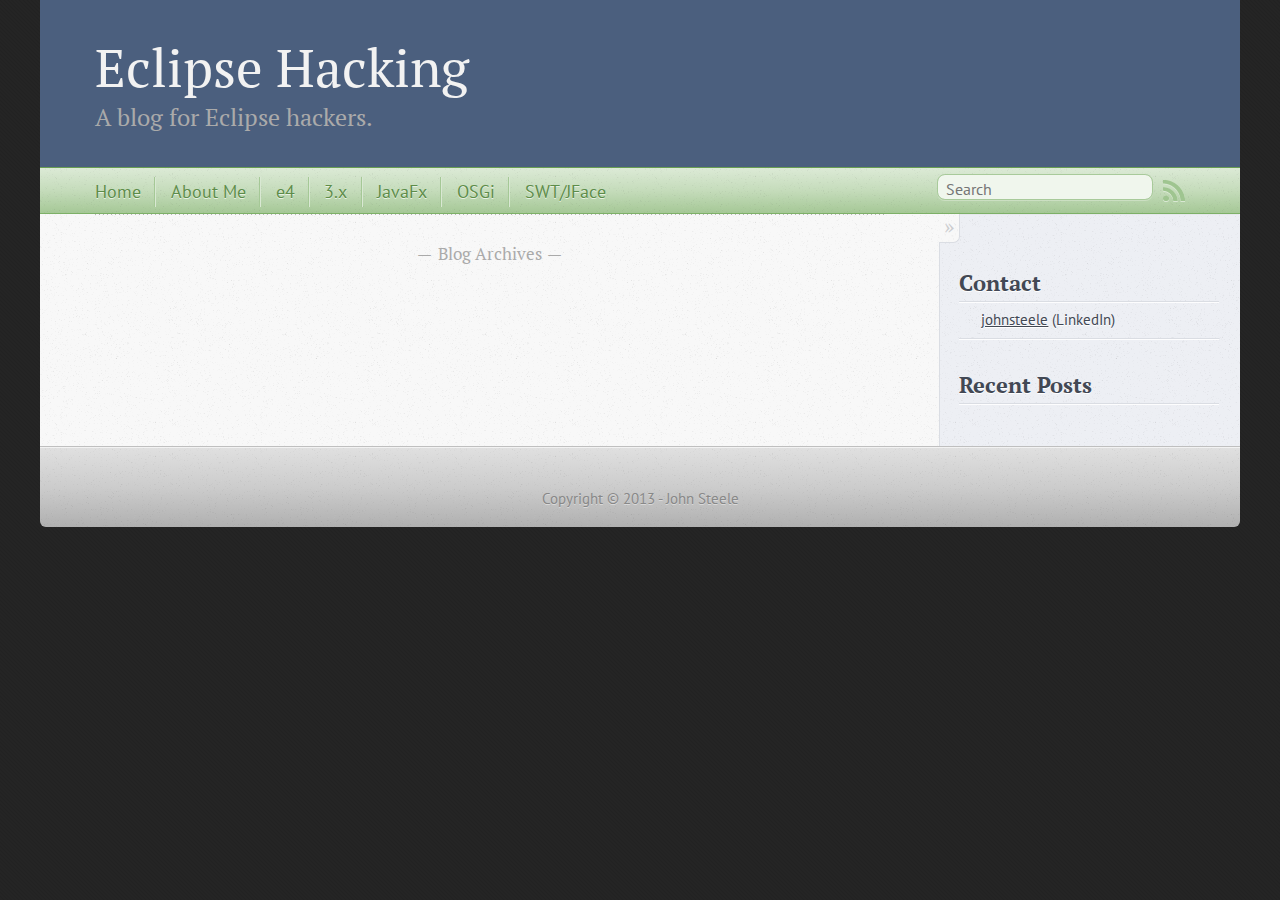
<file: index.html>
<!DOCTYPE html>
<!--[if IEMobile 7 ]><html class="no-js iem7"><![endif]-->
<!--[if lt IE 9]><html class="no-js lte-ie8"><![endif]-->
<!--[if (gt IE 8)|(gt IEMobile 7)|!(IEMobile)|!(IE)]><!--><html class="no-js" lang="en"><!--<![endif]-->
<head>
  <meta charset="utf-8">
  <title>Eclipse Hacking</title>
  <meta name="author" content="John Steele">

  
  <meta name="description" content=" Blog Archives Contact johnsteele (LinkedIn) Recent Posts ">
  

  <!-- http://t.co/dKP3o1e -->
  <meta name="HandheldFriendly" content="True">
  <meta name="MobileOptimized" content="320">
  <meta name="viewport" content="width=device-width, initial-scale=1">

  
  <link rel="canonical" href="http://johnsteele.github.com/">
  <link href="/debug.gif" rel="icon">
  <link href="/stylesheets/screen.css" media="screen, projection" rel="stylesheet" type="text/css">
  <script src="/javascripts/modernizr-2.0.js"></script>
  <script src="/javascripts/ender.js"></script>
  <script src="/javascripts/octopress.js" type="text/javascript"></script>
  <link href="/atom.xml" rel="alternate" title="Eclipse Hacking" type="application/atom+xml">
  <!--Fonts from Google"s Web font directory at http://google.com/webfonts -->
<link href="http://fonts.googleapis.com/css?family=PT+Serif:regular,italic,bold,bolditalic" rel="stylesheet" type="text/css">
<link href="http://fonts.googleapis.com/css?family=PT+Sans:regular,italic,bold,bolditalic" rel="stylesheet" type="text/css">

  

</head>

<body   >
  <header role="banner"><hgroup>
  <h1><a href="/">Eclipse Hacking</a></h1>
  
    <h2>A blog for Eclipse hackers.</h2>
  
</hgroup>

</header>
  <nav role="navigation"><ul class="subscription" data-subscription="rss">
  <li><a href="/atom.xml" rel="subscribe-rss" title="subscribe via RSS">RSS</a></li>
  
</ul>
  
<form action="http://google.com/search" method="get">
  <fieldset role="search">
    <input type="hidden" name="q" value="site:johnsteele.github.com" />
    <input class="search" type="text" name="q" results="0" placeholder="Search"/>
  </fieldset>
</form>
  
<ul class="main-navigation">
  <li><a href="/">Home</a></li>
  <li><a href="/blog/about">About Me</a></li>
  <li><a href="/blog/e4">e4</a></li>
  <li><a href="/blog/3x">3.x</a></li>
  <li><a href="/blog/javaFx">JavaFx</a></li>
  <li><a href="/blog/osgi">OSGi</a></li>
  <li><a href="/blog/swtJFace">SWT/JFace</a></li>
</ul>


</nav>
  <div id="main">
    <div id="content">
      <div class="blog-index">
  
  
  <div class="pagination">
    
    <a href="/blog/archives">Blog Archives</a>
    
  </div>
</div>
<aside class="sidebar">
  
    <section>
  <h1>Contact</h1> 
  <li>
   <i class="icon-linkedin-sign"></i>
   <a href="http://linkedin.com/pub/john-steele/38/b21/5b4" target="_blank">johnsteele</a> (LinkedIn)
   </li>
</section>
<section>
  <h1>Recent Posts</h1>
  <ul id="recent_posts">
    
  </ul>
</section>






  
</aside>

    </div>
  </div>
  <footer role="contentinfo"><p>
  <div align="center">Copyright &copy; 2013 - John Steele</div>
</p>

</footer>
  







  <script type="text/javascript">
    (function(){
      var twitterWidgets = document.createElement('script');
      twitterWidgets.type = 'text/javascript';
      twitterWidgets.async = true;
      twitterWidgets.src = 'http://platform.twitter.com/widgets.js';
      document.getElementsByTagName('head')[0].appendChild(twitterWidgets);
    })();
  </script>





</body>
</html>
</file>
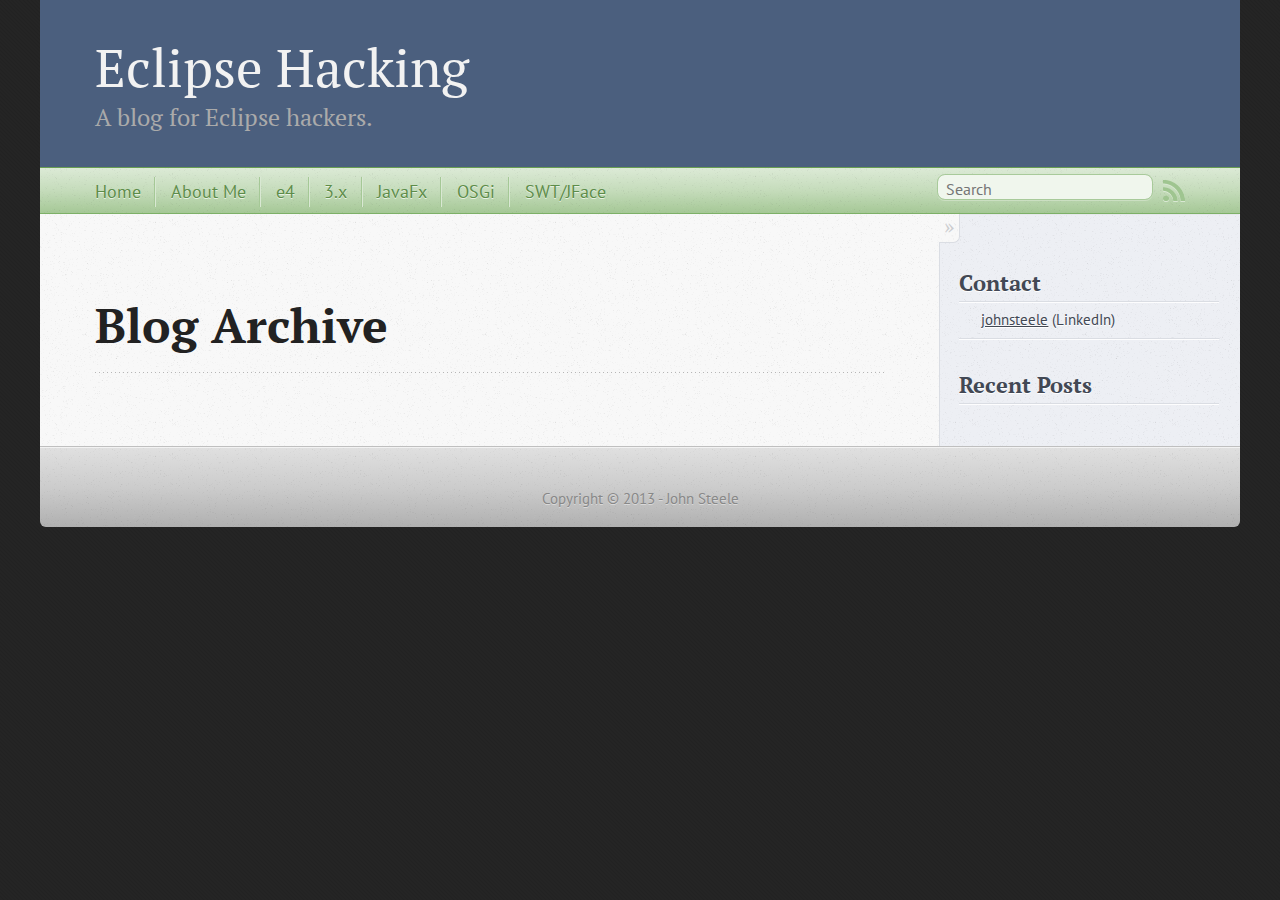
<file: blog/archives/index.html>
<!DOCTYPE html>
<!--[if IEMobile 7 ]><html class="no-js iem7"><![endif]-->
<!--[if lt IE 9]><html class="no-js lte-ie8"><![endif]-->
<!--[if (gt IE 8)|(gt IEMobile 7)|!(IEMobile)|!(IE)]><!--><html class="no-js" lang="en"><!--<![endif]-->
<head>
  <meta charset="utf-8">
  <title>Blog Archive - Eclipse Hacking</title>
  <meta name="author" content="John Steele">

  
  <meta name="description" content=" Blog Archive Contact johnsteele (LinkedIn) Recent Posts ">
  

  <!-- http://t.co/dKP3o1e -->
  <meta name="HandheldFriendly" content="True">
  <meta name="MobileOptimized" content="320">
  <meta name="viewport" content="width=device-width, initial-scale=1">

  
  <link rel="canonical" href="http://johnsteele.github.com/blog/archives/">
  <link href="/debug.gif" rel="icon">
  <link href="/stylesheets/screen.css" media="screen, projection" rel="stylesheet" type="text/css">
  <script src="/javascripts/modernizr-2.0.js"></script>
  <script src="/javascripts/ender.js"></script>
  <script src="/javascripts/octopress.js" type="text/javascript"></script>
  <link href="/atom.xml" rel="alternate" title="Eclipse Hacking" type="application/atom+xml">
  <!--Fonts from Google"s Web font directory at http://google.com/webfonts -->
<link href="http://fonts.googleapis.com/css?family=PT+Serif:regular,italic,bold,bolditalic" rel="stylesheet" type="text/css">
<link href="http://fonts.googleapis.com/css?family=PT+Sans:regular,italic,bold,bolditalic" rel="stylesheet" type="text/css">

  

</head>

<body   >
  <header role="banner"><hgroup>
  <h1><a href="/">Eclipse Hacking</a></h1>
  
    <h2>A blog for Eclipse hackers.</h2>
  
</hgroup>

</header>
  <nav role="navigation"><ul class="subscription" data-subscription="rss">
  <li><a href="/atom.xml" rel="subscribe-rss" title="subscribe via RSS">RSS</a></li>
  
</ul>
  
<form action="http://google.com/search" method="get">
  <fieldset role="search">
    <input type="hidden" name="q" value="site:johnsteele.github.com" />
    <input class="search" type="text" name="q" results="0" placeholder="Search"/>
  </fieldset>
</form>
  
<ul class="main-navigation">
  <li><a href="/">Home</a></li>
  <li><a href="/blog/about">About Me</a></li>
  <li><a href="/blog/e4">e4</a></li>
  <li><a href="/blog/3x">3.x</a></li>
  <li><a href="/blog/javaFx">JavaFx</a></li>
  <li><a href="/blog/osgi">OSGi</a></li>
  <li><a href="/blog/swtJFace">SWT/JFace</a></li>
</ul>


</nav>
  <div id="main">
    <div id="content">
      <div>
<article role="article">
  
  <header>
    <h1 class="entry-title">Blog Archive</h1>
    
  </header>
  
  <div id="blog-archives">

</div>

  
</article>

</div>

<aside class="sidebar">
  
    <section>
  <h1>Contact</h1> 
  <li>
   <i class="icon-linkedin-sign"></i>
   <a href="http://linkedin.com/pub/john-steele/38/b21/5b4" target="_blank">johnsteele</a> (LinkedIn)
   </li>
</section>
<section>
  <h1>Recent Posts</h1>
  <ul id="recent_posts">
    
  </ul>
</section>






  
</aside>


    </div>
  </div>
  <footer role="contentinfo"><p>
  <div align="center">Copyright &copy; 2013 - John Steele</div>
</p>

</footer>
  







  <script type="text/javascript">
    (function(){
      var twitterWidgets = document.createElement('script');
      twitterWidgets.type = 'text/javascript';
      twitterWidgets.async = true;
      twitterWidgets.src = 'http://platform.twitter.com/widgets.js';
      document.getElementsByTagName('head')[0].appendChild(twitterWidgets);
    })();
  </script>





</body>
</html>
</file>
<file: stylesheets/screen.css>
html,body,div,span,applet,object,iframe,h1,h2,h3,h4,h5,h6,p,blockquote,pre,a,abbr,acronym,address,big,cite,code,del,dfn,em,img,ins,kbd,q,s,samp,small,strike,strong,sub,sup,tt,var,b,u,i,center,dl,dt,dd,ol,ul,li,fieldset,form,label,legend,table,caption,tbody,tfoot,thead,tr,th,td,article,aside,canvas,details,embed,figure,figcaption,footer,header,hgroup,menu,nav,output,ruby,section,summary,time,mark,audio,video{margin:0;padding:0;border:0;font-size:100%;font:inherit;vertical-align:baseline}body{line-height:1}ol,ul{list-style:none}table{border-collapse:collapse;border-spacing:0}caption,th,td{text-align:left;font-weight:normal;vertical-align:middle}q,blockquote{quotes:none}q:before,q:after,blockquote:before,blockquote:after{content:"";content:none}a img{border:none}article,aside,details,figcaption,figure,footer,header,hgroup,menu,nav,section,summary{display:block}article,aside,details,figcaption,figure,footer,header,hgroup,menu,nav,section,summary{display:block}a{color:#1863a1}a:visited{color:#751590}a:focus{color:#0181eb}a:hover{color:#0181eb}a:active{color:#01579f}aside.sidebar a{color:#526f9a}aside.sidebar a:focus{color:#63a04a}aside.sidebar a:hover{color:#63a04a}aside.sidebar a:active{color:#01579f}a{-webkit-transition:color 0.3s;-moz-transition:color 0.3s;-ms-transition:color 0.3s;-o-transition:color 0.3s;transition:color 0.3s}html{background:#252525 url('/images/line-tile.png?1338733694') top left}body>div{background:#edeff4 url('/images/noise.png?1338733694') top left;border-bottom:1px solid #bfbfbf}body>div>div{background:#f8f8f8 url('/images/noise.png?1338733694') top left;border-right:1px solid #dadde3}.heading,body>header h1,h1,h2,h3,h4,h5,h6{font-family:"PT Serif","Georgia","Helvetica Neue",Arial,sans-serif}.sans,body>header h2,article header p.meta,article>footer,#content .blog-index footer,html .gist .gist-file .gist-meta,#blog-archives a.category,#blog-archives time,aside.sidebar section,body>footer{font-family:"PT Sans","Helvetica Neue",Arial,sans-serif}.serif,body,#content .blog-index a[rel=full-article]{font-family:"PT Serif",Georgia,Times,"Times New Roman",serif}.mono,pre,code,tt,p code,li code{font-family:Menlo,Monaco,"Andale Mono","lucida console","Courier New",monospace}body>header h1{font-size:2.2em;font-family:"PT Serif","Georgia","Helvetica Neue",Arial,sans-serif;font-weight:normal;line-height:1.2em;margin-bottom:0.6667em}body>header h2{font-family:"PT Serif","Georgia","Helvetica Neue",Arial,sans-serif}body{line-height:1.5em;color:#222}h1{font-size:2.2em;line-height:1.2em}@media only screen and (min-width: 992px){body{font-size:1.15em}h1{font-size:2.6em;line-height:1.2em}}h1,h2,h3,h4,h5,h6{text-rendering:optimizelegibility;margin-bottom:1em;font-weight:bold}h2,section h1{font-size:1.5em}h3,section h2,section section h1{font-size:1.3em}h4,section h3,section section h2,section section section h1{font-size:1em}h5,section h4,section section h3{font-size:.9em}h6,section h5,section section h4,section section section h3{font-size:.8em}p,blockquote,ul,ol{margin-bottom:1.5em}ul{list-style-type:disc}ul ul{list-style-type:circle;margin-bottom:0px}ul ul ul{list-style-type:square;margin-bottom:0px}ol{list-style-type:decimal}ol ol{list-style-type:lower-alpha;margin-bottom:0px}ol ol ol{list-style-type:lower-roman;margin-bottom:0px}ul,ul ul,ul ol,ol,ol ul,ol ol{margin-left:1.3em}strong{font-weight:bold}em{font-style:italic}sup,sub{font-size:0.8em;position:relative;display:inline-block}sup{top:-0.5em}sub{bottom:-0.5em}q{font-style:italic}q:before{content:"\201C"}q:after{content:"\201D"}em,dfn{font-style:italic}strong,dfn{font-weight:bold}del,s{text-decoration:line-through}abbr,acronym{border-bottom:1px dotted;cursor:help}sub,sup{line-height:0}hr{margin-bottom:0.2em}small{font-size:.8em}big{font-size:1.2em}blockquote{font-style:italic;position:relative;font-size:1.2em;line-height:1.5em;padding-left:1em;border-left:4px solid rgba(170,170,170,0.5)}blockquote cite{font-style:italic}blockquote cite a{color:#aaa !important;word-wrap:break-word}blockquote cite:before{content:'\2014';padding-right:.3em;padding-left:.3em;color:#aaa}@media only screen and (min-width: 992px){blockquote{padding-left:1.5em;border-left-width:4px}}.pullquote-right:before,.pullquote-left:before{padding:0;border:none;content:attr(data-pullquote);float:right;width:45%;margin:.5em 0 1em 1.5em;position:relative;top:7px;font-size:1.4em;line-height:1.45em}.pullquote-left:before{float:left;margin:.5em 1.5em 1em 0}.force-wrap,article a,aside.sidebar a{white-space:-moz-pre-wrap;white-space:-pre-wrap;white-space:-o-pre-wrap;white-space:pre-wrap;word-wrap:break-word}.group,body>header,body>nav,body>footer,body #content>article,body #content>div>article,body #content>div>section,body div.pagination,aside.sidebar,#main,#content,.sidebar{*zoom:1}.group:after,body>header:after,body>nav:after,body>footer:after,body #content>article:after,body #content>div>article:after,body #content>div>section:after,body div.pagination:after,aside.sidebar:after,#main:after,#content:after,.sidebar:after{content:"";display:table;clear:both}body{-webkit-text-size-adjust:none;max-width:1200px;position:relative;margin:0 auto}body>header,body>nav,body>footer,body #content>article,body #content>div>article,body #content>div>section{padding-left:18px;padding-right:18px}@media only screen and (min-width: 480px){body>header,body>nav,body>footer,body #content>article,body #content>div>article,body #content>div>section{padding-left:25px;padding-right:25px}}@media only screen and (min-width: 768px){body>header,body>nav,body>footer,body #content>article,body #content>div>article,body #content>div>section{padding-left:35px;padding-right:35px}}@media only screen and (min-width: 992px){body>header,body>nav,body>footer,body #content>article,body #content>div>article,body #content>div>section{padding-left:55px;padding-right:55px}}body div.pagination{margin-left:18px;margin-right:18px}@media only screen and (min-width: 480px){body div.pagination{margin-left:25px;margin-right:25px}}@media only screen and (min-width: 768px){body div.pagination{margin-left:35px;margin-right:35px}}@media only screen and (min-width: 992px){body div.pagination{margin-left:55px;margin-right:55px}}body>header{font-size:1em;padding-top:1.5em;padding-bottom:1.5em}#content{overflow:hidden}#content>div,#content>article{width:100%}aside.sidebar{float:none;padding:0 18px 1px;background-color:#f3f5f8;border-top:1px solid #dadde3}.flex-content,article img,article video,article .flash-video,aside.sidebar img{max-width:100%;height:auto}.basic-alignment.left,article img.left,article video.left,article .left.flash-video,aside.sidebar img.left{float:left;margin-right:1.5em}.basic-alignment.right,article img.right,article video.right,article .right.flash-video,aside.sidebar img.right{float:right;margin-left:1.5em}.basic-alignment.center,article img.center,article video.center,article .center.flash-video,aside.sidebar img.center{display:block;margin:0 auto 1.5em}.basic-alignment.left,article img.left,article video.left,article .left.flash-video,aside.sidebar img.left,.basic-alignment.right,article img.right,article video.right,article .right.flash-video,aside.sidebar img.right{margin-bottom:.8em}.toggle-sidebar,.no-sidebar .toggle-sidebar{display:none}@media only screen and (min-width: 750px){body.sidebar-footer aside.sidebar{float:none;width:auto;clear:left;margin:0;padding:0 35px 1px;background-color:#f3f5f8;border-top:1px solid #e6e8ec}body.sidebar-footer aside.sidebar section.odd,body.sidebar-footer aside.sidebar section.even{float:left;width:48%}body.sidebar-footer aside.sidebar section.odd{margin-left:0}body.sidebar-footer aside.sidebar section.even{margin-left:4%}body.sidebar-footer aside.sidebar.thirds section{width:30%;margin-left:5%}body.sidebar-footer aside.sidebar.thirds section.first{margin-left:0;clear:both}}body.sidebar-footer #content{margin-right:0px}body.sidebar-footer .toggle-sidebar{display:none}@media only screen and (min-width: 550px){body>header{font-size:1em}}@media only screen and (min-width: 750px){aside.sidebar{float:none;width:auto;clear:left;margin:0;padding:0 35px 1px;background-color:#f3f5f8;border-top:1px solid #e6e8ec}aside.sidebar section.odd,aside.sidebar section.even{float:left;width:48%}aside.sidebar section.odd{margin-left:0}aside.sidebar section.even{margin-left:4%}aside.sidebar.thirds section{width:30%;margin-left:5%}aside.sidebar.thirds section.first{margin-left:0;clear:both}}@media only screen and (min-width: 768px){body{-webkit-text-size-adjust:auto}body>header{font-size:1.2em}#main{padding:0;margin:0 auto}#content{overflow:visible;margin-right:240px;position:relative}.no-sidebar #content{margin-right:0;border-right:0}.collapse-sidebar #content{margin-right:20px}#content>div,#content>article{padding-top:17.5px;padding-bottom:17.5px;float:left}aside.sidebar{width:210px;padding:0 15px 15px;background:none;clear:none;float:left;margin:0 -100% 0 0}aside.sidebar section{width:auto;margin-left:0}aside.sidebar section.odd,aside.sidebar section.even{float:none;width:auto;margin-left:0}.collapse-sidebar aside.sidebar{float:none;width:auto;clear:left;margin:0;padding:0 35px 1px;background-color:#f3f5f8;border-top:1px solid #e6e8ec}.collapse-sidebar aside.sidebar section.odd,.collapse-sidebar aside.sidebar section.even{float:left;width:48%}.collapse-sidebar aside.sidebar section.odd{margin-left:0}.collapse-sidebar aside.sidebar section.even{margin-left:4%}.collapse-sidebar aside.sidebar.thirds section{width:30%;margin-left:5%}.collapse-sidebar aside.sidebar.thirds section.first{margin-left:0;clear:both}}@media only screen and (min-width: 992px){body>header{font-size:1.3em}#content{margin-right:300px}#content>div,#content>article{padding-top:27.5px;padding-bottom:27.5px}aside.sidebar{width:260px;padding:1.2em 20px 20px}.collapse-sidebar aside.sidebar{padding-left:55px;padding-right:55px}}@media only screen and (min-width: 768px){ul,ol{margin-left:0}}body>header{background:#4b5f7e}body>header h1{display:inline-block;margin:0}body>header h1 a,body>header h1 a:visited,body>header h1 a:hover{color:#f2f2f2;text-decoration:none}body>header h2{margin:.2em 0 0;font-size:1em;color:#aaa;font-weight:normal}body>nav{position:relative;background-color:#c5dcbb;background:url('/images/noise.png?1338733694'),-webkit-gradient(linear, 50% 0%, 50% 100%, color-stop(0%, #dcead6), color-stop(50%, #c5dcbb), color-stop(100%, #a5c896));background:url('/images/noise.png?1338733694'),-webkit-linear-gradient(#dcead6,#c5dcbb,#a5c896);background:url('/images/noise.png?1338733694'),-moz-linear-gradient(#dcead6,#c5dcbb,#a5c896);background:url('/images/noise.png?1338733694'),-o-linear-gradient(#dcead6,#c5dcbb,#a5c896);background:url('/images/noise.png?1338733694'),-ms-linear-gradient(#dcead6,#c5dcbb,#a5c896);background:url('/images/noise.png?1338733694'),linear-gradient(#dcead6,#c5dcbb,#a5c896);border-top:1px solid #689d52;border-bottom:1px solid #7db067;padding-top:.35em;padding-bottom:.35em}body>nav form{-webkit-background-clip:padding;-moz-background-clip:padding;background-clip:padding-box;margin:0;padding:0}body>nav form .search{padding:.3em .5em 0;font-size:.85em;font-family:"PT Sans","Helvetica Neue",Arial,sans-serif;line-height:1.1em;width:95%;-webkit-border-radius:0.5em;-moz-border-radius:0.5em;-ms-border-radius:0.5em;-o-border-radius:0.5em;border-radius:0.5em;-webkit-background-clip:padding;-moz-background-clip:padding;background-clip:padding-box;-webkit-box-shadow:#cbdfc2 0 1px;-moz-box-shadow:#cbdfc2 0 1px;box-shadow:#cbdfc2 0 1px;background-color:#f0f6ed;border:1px solid #a8ca9a;color:#888}body>nav form .search:focus{color:#444;border-color:#80b1df;-webkit-box-shadow:#80b1df 0 0 4px,#80b1df 0 0 3px inset;-moz-box-shadow:#80b1df 0 0 4px,#80b1df 0 0 3px inset;box-shadow:#80b1df 0 0 4px,#80b1df 0 0 3px inset;background-color:#fff;outline:none}body>nav fieldset[role=search]{float:right;width:48%}body>nav fieldset.mobile-nav{float:left;width:48%}body>nav fieldset.mobile-nav select{width:100%;font-size:.8em;border:1px solid #888}body>nav ul{display:none}@media only screen and (min-width: 550px){body>nav{font-size:.9em}body>nav ul{margin:0;padding:0;border:0;overflow:hidden;*zoom:1;float:left;display:block;padding-top:.15em}body>nav ul li{list-style-image:none;list-style-type:none;margin-left:0;white-space:nowrap;display:inline;float:left;padding-left:0;padding-right:0}body>nav ul li:first-child,body>nav ul li.first{padding-left:0}body>nav ul li:last-child{padding-right:0}body>nav ul li.last{padding-right:0}body>nav ul.subscription{margin-left:.8em;float:right}body>nav ul.subscription li:last-child a{padding-right:0}body>nav ul li{margin:0}body>nav a{color:#5d8c49;font-family:"PT Sans","Helvetica Neue",Arial,sans-serif;text-shadow:#e7f1e3 0 1px;float:left;text-decoration:none;font-size:1.1em;padding:.1em 0;line-height:1.5em}body>nav a:visited{color:#5d8c49}body>nav a:hover{color:#25381d}body>nav li+li{border-left:1px solid #a5c896;margin-left:.8em}body>nav li+li a{padding-left:.8em;border-left:1px solid #d9e8d3}body>nav form{float:right;text-align:left;padding-left:.8em;width:175px}body>nav form .search{width:93%;font-size:.95em;line-height:1.2em}body>nav ul[data-subscription$=email]+form{width:97px}body>nav ul[data-subscription$=email]+form .search{width:91%}body>nav fieldset.mobile-nav{display:none}body>nav fieldset[role=search]{width:99%}}@media only screen and (min-width: 992px){body>nav form{width:215px}body>nav ul[data-subscription$=email]+form{width:147px}}.no-placeholder body>nav .search{background:#f0f6ed url('/images/search.png?1338733694') 0.3em 0.25em no-repeat;text-indent:1.3em}@media only screen and (min-width: 550px){.maskImage body>nav ul[data-subscription$=email]+form{width:123px}}@media only screen and (min-width: 992px){.maskImage body>nav ul[data-subscription$=email]+form{width:173px}}.maskImage ul.subscription{position:relative;top:.2em}.maskImage ul.subscription li,.maskImage ul.subscription a{border:0;padding:0}.maskImage a[rel=subscribe-rss]{position:relative;top:0px;text-indent:-999999em;background-color:#d9e8d3;border:0;padding:0}.maskImage a[rel=subscribe-rss],.maskImage a[rel=subscribe-rss]:after{-webkit-mask-image:url('/images/rss.png?1338733694');-moz-mask-image:url('/images/rss.png?1338733694');-ms-mask-image:url('/images/rss.png?1338733694');-o-mask-image:url('/images/rss.png?1338733694');mask-image:url('/images/rss.png?1338733694');-webkit-mask-repeat:no-repeat;-moz-mask-repeat:no-repeat;-ms-mask-repeat:no-repeat;-o-mask-repeat:no-repeat;mask-repeat:no-repeat;width:22px;height:22px}.maskImage a[rel=subscribe-rss]:after{content:"";position:absolute;top:-1px;left:0;background-color:#9fc590}.maskImage a[rel=subscribe-rss]:hover:after{background-color:#91bc7f}.maskImage a[rel=subscribe-email]{position:relative;top:0px;text-indent:-999999em;background-color:#d9e8d3;border:0;padding:0}.maskImage a[rel=subscribe-email],.maskImage a[rel=subscribe-email]:after{-webkit-mask-image:url('/images/email.png?1338733694');-moz-mask-image:url('/images/email.png?1338733694');-ms-mask-image:url('/images/email.png?1338733694');-o-mask-image:url('/images/email.png?1338733694');mask-image:url('/images/email.png?1338733694');-webkit-mask-repeat:no-repeat;-moz-mask-repeat:no-repeat;-ms-mask-repeat:no-repeat;-o-mask-repeat:no-repeat;mask-repeat:no-repeat;width:28px;height:22px}.maskImage a[rel=subscribe-email]:after{content:"";position:absolute;top:-1px;left:0;background-color:#9fc590}.maskImage a[rel=subscribe-email]:hover:after{background-color:#91bc7f}article{padding-top:1em}article header{position:relative;padding-top:2em;padding-bottom:1em;margin-bottom:1em;background:url('[data-uri]') bottom left repeat-x}article header h1{margin:0}article header h1 a{text-decoration:none}article header h1 a:hover{text-decoration:underline}article header p{font-size:.9em;color:#aaa;margin:0}article header p.meta{text-transform:uppercase;position:absolute;top:0}@media only screen and (min-width: 768px){article header{margin-bottom:1.5em;padding-bottom:1em;background:url('[data-uri]') bottom left repeat-x}}article h2{padding-top:0.8em;background:url('[data-uri]') top left repeat-x}.entry-content article h2:first-child,article header+h2{padding-top:0}article h2:first-child,article header+h2{background:none}article .feature{padding-top:.5em;margin-bottom:1em;padding-bottom:1em;background:url('[data-uri]') bottom left repeat-x;font-size:2.0em;font-style:italic;line-height:1.3em}article img,article video,article .flash-video{-webkit-border-radius:0.3em;-moz-border-radius:0.3em;-ms-border-radius:0.3em;-o-border-radius:0.3em;border-radius:0.3em;-webkit-box-shadow:rgba(0,0,0,0.15) 0 1px 4px;-moz-box-shadow:rgba(0,0,0,0.15) 0 1px 4px;box-shadow:rgba(0,0,0,0.15) 0 1px 4px;-webkit-box-sizing:border-box;-moz-box-sizing:border-box;box-sizing:border-box;border:#fff 0.5em solid}article video,article .flash-video{margin:0 auto 1.5em}article video{display:block;width:100%}article .flash-video>div{position:relative;display:block;padding-bottom:56.25%;padding-top:1px;height:0;overflow:hidden}article .flash-video>div iframe,article .flash-video>div object,article .flash-video>div embed{position:absolute;top:0;left:0;width:100%;height:100%}article>footer{padding-bottom:2.5em;margin-top:2em}article>footer p.meta{margin-bottom:.8em;font-size:.85em;clear:both;overflow:hidden}.blog-index article+article{background:url('[data-uri]') top left repeat-x}#content .blog-index{padding-top:0;padding-bottom:0}#content .blog-index article{padding-top:2em}#content .blog-index article header{background:none;padding-bottom:0}#content .blog-index article h1{font-size:2.2em}#content .blog-index article h1 a{color:inherit}#content .blog-index article h1 a:hover{color:#0181eb}#content .blog-index a[rel=full-article]{background:#ebebeb;display:inline-block;padding:.4em .8em;margin-right:.5em;text-decoration:none;color:#666;-webkit-transition:background-color 0.5s;-moz-transition:background-color 0.5s;-ms-transition:background-color 0.5s;-o-transition:background-color 0.5s;transition:background-color 0.5s}#content .blog-index a[rel=full-article]:hover{background:#0181eb;text-shadow:none;color:#f8f8f8}#content .blog-index footer{margin-top:1em}.separator,article>footer .byline+time:before,article>footer time+time:before,article>footer .comments:before,article>footer .byline ~ .categories:before{content:"\2022 ";padding:0 .4em 0 .2em;display:inline-block}#content div.pagination{text-align:center;font-size:.95em;position:relative;background:url('[data-uri]') top left repeat-x;padding-top:1.5em;padding-bottom:1.5em}#content div.pagination a{text-decoration:none;color:#aaa}#content div.pagination a.prev{position:absolute;left:0}#content div.pagination a.next{position:absolute;right:0}#content div.pagination a:hover{color:#0181eb}#content div.pagination a[href*=archive]:before,#content div.pagination a[href*=archive]:after{content:'\2014';padding:0 .3em}p.meta+.sharing{padding-top:1em;padding-left:0;background:url('[data-uri]') top left repeat-x}#fb-root{display:none}.highlight,html .gist .gist-file .gist-syntax .gist-highlight{border:1px solid #05232b !important}.highlight table td.code,html .gist .gist-file .gist-syntax .gist-highlight table td.code{width:100%}.highlight .line-numbers,html .gist .gist-file .gist-syntax .gist-highlight .line-numbers{text-align:right;font-size:13px;line-height:1.45em;background:#073642 url('/images/noise.png?1338733694') top left !important;border-right:1px solid #00232c !important;-webkit-box-shadow:#083e4b -1px 0 inset;-moz-box-shadow:#083e4b -1px 0 inset;box-shadow:#083e4b -1px 0 inset;text-shadow:#021014 0 -1px;padding:.8em !important;-webkit-border-radius:0;-moz-border-radius:0;-ms-border-radius:0;-o-border-radius:0;border-radius:0}.highlight .line-numbers span,html .gist .gist-file .gist-syntax .gist-highlight .line-numbers span{color:#586e75 !important}figure.code,.gist-file,pre{-webkit-box-shadow:rgba(0,0,0,0.06) 0 0 10px;-moz-box-shadow:rgba(0,0,0,0.06) 0 0 10px;box-shadow:rgba(0,0,0,0.06) 0 0 10px}figure.code .highlight pre,.gist-file .highlight pre,pre .highlight pre{-webkit-box-shadow:none;-moz-box-shadow:none;box-shadow:none}html .gist .gist-file{margin-bottom:1.8em;position:relative;border:none;padding-top:26px !important}html .gist .gist-file .gist-syntax{border-bottom:0 !important;background:none !important}html .gist .gist-file .gist-syntax .gist-highlight{background:#002b36 !important}html .gist .gist-file .gist-meta{padding:.6em 0.8em;border:1px solid #083e4b !important;color:#586e75;font-size:.7em !important;background:#073642 url('/images/noise.png?1338733694') top left;line-height:1.5em}html .gist .gist-file .gist-meta a{color:#75878b !important;text-decoration:none}html .gist .gist-file .gist-meta a:hover{text-decoration:underline}html .gist .gist-file .gist-meta a:hover{color:#93a1a1 !important}html .gist .gist-file .gist-meta a[href*='#file']{position:absolute;top:0;left:0;right:-10px;color:#474747 !important}html .gist .gist-file .gist-meta a[href*='#file']:hover{color:#1863a1 !important}html .gist .gist-file .gist-meta a[href*=raw]{top:.4em}pre{background:#002b36 url('/images/noise.png?1338733694') top left;-webkit-border-radius:0.4em;-moz-border-radius:0.4em;-ms-border-radius:0.4em;-o-border-radius:0.4em;border-radius:0.4em;border:1px solid #05232b;line-height:1.45em;font-size:13px;margin-bottom:2.1em;padding:.8em 1em;color:#93a1a1;overflow:auto}h3.filename+pre{-moz-border-radius-topleft:0px;-webkit-border-top-left-radius:0px;-ms-border-top-left-radius:0px;-o-border-top-left-radius:0px;border-top-left-radius:0px;-moz-border-radius-topright:0px;-webkit-border-top-right-radius:0px;-ms-border-top-right-radius:0px;-o-border-top-right-radius:0px;border-top-right-radius:0px}p code,li code{display:inline-block;white-space:no-wrap;background:#fff;font-size:.8em;line-height:1.5em;color:#555;border:1px solid #ddd;-webkit-border-radius:0.4em;-moz-border-radius:0.4em;-ms-border-radius:0.4em;-o-border-radius:0.4em;border-radius:0.4em;padding:0 .3em;margin:-1px 0}p pre code,li pre code{font-size:1em !important;background:none;border:none}.pre-code,html .gist .gist-file .gist-syntax .gist-highlight pre,.highlight code{font-family:Menlo,Monaco,"Andale Mono","lucida console","Courier New",monospace !important;overflow:scroll;overflow-y:hidden;display:block;padding:.8em !important;overflow-x:auto;line-height:1.45em;background:#002b36 url('/images/noise.png?1338733694') top left !important;color:#93a1a1 !important}.pre-code *::-moz-selection,html .gist .gist-file .gist-syntax .gist-highlight pre *::-moz-selection,.highlight code *::-moz-selection{background:#386774;color:inherit;text-shadow:#002b36 0 1px}.pre-code *::-webkit-selection,html .gist .gist-file .gist-syntax .gist-highlight pre *::-webkit-selection,.highlight code *::-webkit-selection{background:#386774;color:inherit;text-shadow:#002b36 0 1px}.pre-code *::selection,html .gist .gist-file .gist-syntax .gist-highlight pre *::selection,.highlight code *::selection{background:#386774;color:inherit;text-shadow:#002b36 0 1px}.pre-code span,html .gist .gist-file .gist-syntax .gist-highlight pre span,.highlight code span{color:#93a1a1 !important}.pre-code span,html .gist .gist-file .gist-syntax .gist-highlight pre span,.highlight code span{font-style:normal !important;font-weight:normal !important}.pre-code .c,html .gist .gist-file .gist-syntax .gist-highlight pre .c,.highlight code .c{color:#586e75 !important;font-style:italic !important}.pre-code .cm,html .gist .gist-file .gist-syntax .gist-highlight pre .cm,.highlight code .cm{color:#586e75 !important;font-style:italic !important}.pre-code .cp,html .gist .gist-file .gist-syntax .gist-highlight pre .cp,.highlight code .cp{color:#586e75 !important;font-style:italic !important}.pre-code .c1,html .gist .gist-file .gist-syntax .gist-highlight pre .c1,.highlight code .c1{color:#586e75 !important;font-style:italic !important}.pre-code .cs,html .gist .gist-file .gist-syntax .gist-highlight pre .cs,.highlight code .cs{color:#586e75 !important;font-weight:bold !important;font-style:italic !important}.pre-code .err,html .gist .gist-file .gist-syntax .gist-highlight pre .err,.highlight code .err{color:#dc322f !important;background:none !important}.pre-code .k,html .gist .gist-file .gist-syntax .gist-highlight pre .k,.highlight code .k{color:#cb4b16 !important}.pre-code .o,html .gist .gist-file .gist-syntax .gist-highlight pre .o,.highlight code .o{color:#93a1a1 !important;font-weight:bold !important}.pre-code .p,html .gist .gist-file .gist-syntax .gist-highlight pre .p,.highlight code .p{color:#93a1a1 !important}.pre-code .ow,html .gist .gist-file .gist-syntax .gist-highlight pre .ow,.highlight code .ow{color:#2aa198 !important;font-weight:bold !important}.pre-code .gd,html .gist .gist-file .gist-syntax .gist-highlight pre .gd,.highlight code .gd{color:#93a1a1 !important;background-color:#372c34 !important;display:inline-block}.pre-code .gd .x,html .gist .gist-file .gist-syntax .gist-highlight pre .gd .x,.highlight code .gd .x{color:#93a1a1 !important;background-color:#4d2d33 !important;display:inline-block}.pre-code .ge,html .gist .gist-file .gist-syntax .gist-highlight pre .ge,.highlight code .ge{color:#93a1a1 !important;font-style:italic !important}.pre-code .gh,html .gist .gist-file .gist-syntax .gist-highlight pre .gh,.highlight code .gh{color:#586e75 !important}.pre-code .gi,html .gist .gist-file .gist-syntax .gist-highlight pre .gi,.highlight code .gi{color:#93a1a1 !important;background-color:#1a412b !important;display:inline-block}.pre-code .gi .x,html .gist .gist-file .gist-syntax .gist-highlight pre .gi .x,.highlight code .gi .x{color:#93a1a1 !important;background-color:#355720 !important;display:inline-block}.pre-code .gs,html .gist .gist-file .gist-syntax .gist-highlight pre .gs,.highlight code .gs{color:#93a1a1 !important;font-weight:bold !important}.pre-code .gu,html .gist .gist-file .gist-syntax .gist-highlight pre .gu,.highlight code .gu{color:#6c71c4 !important}.pre-code .kc,html .gist .gist-file .gist-syntax .gist-highlight pre .kc,.highlight code .kc{color:#859900 !important;font-weight:bold !important}.pre-code .kd,html .gist .gist-file .gist-syntax .gist-highlight pre .kd,.highlight code .kd{color:#268bd2 !important}.pre-code .kp,html .gist .gist-file .gist-syntax .gist-highlight pre .kp,.highlight code .kp{color:#cb4b16 !important;font-weight:bold !important}.pre-code .kr,html .gist .gist-file .gist-syntax .gist-highlight pre .kr,.highlight code .kr{color:#d33682 !important;font-weight:bold !important}.pre-code .kt,html .gist .gist-file .gist-syntax .gist-highlight pre .kt,.highlight code .kt{color:#2aa198 !important}.pre-code .n,html .gist .gist-file .gist-syntax .gist-highlight pre .n,.highlight code .n{color:#268bd2 !important}.pre-code .na,html .gist .gist-file .gist-syntax .gist-highlight pre .na,.highlight code .na{color:#268bd2 !important}.pre-code .nb,html .gist .gist-file .gist-syntax .gist-highlight pre .nb,.highlight code .nb{color:#859900 !important}.pre-code .nc,html .gist .gist-file .gist-syntax .gist-highlight pre .nc,.highlight code .nc{color:#d33682 !important}.pre-code .no,html .gist .gist-file .gist-syntax .gist-highlight pre .no,.highlight code .no{color:#b58900 !important}.pre-code .nl,html .gist .gist-file .gist-syntax .gist-highlight pre .nl,.highlight code .nl{color:#859900 !important}.pre-code .ne,html .gist .gist-file .gist-syntax .gist-highlight pre .ne,.highlight code .ne{color:#268bd2 !important;font-weight:bold !important}.pre-code .nf,html .gist .gist-file .gist-syntax .gist-highlight pre .nf,.highlight code .nf{color:#268bd2 !important;font-weight:bold !important}.pre-code .nn,html .gist .gist-file .gist-syntax .gist-highlight pre .nn,.highlight code .nn{color:#b58900 !important}.pre-code .nt,html .gist .gist-file .gist-syntax .gist-highlight pre .nt,.highlight code .nt{color:#268bd2 !important;font-weight:bold !important}.pre-code .nx,html .gist .gist-file .gist-syntax .gist-highlight pre .nx,.highlight code .nx{color:#b58900 !important}.pre-code .vg,html .gist .gist-file .gist-syntax .gist-highlight pre .vg,.highlight code .vg{color:#268bd2 !important}.pre-code .vi,html .gist .gist-file .gist-syntax .gist-highlight pre .vi,.highlight code .vi{color:#268bd2 !important}.pre-code .nv,html .gist .gist-file .gist-syntax .gist-highlight pre .nv,.highlight code .nv{color:#268bd2 !important}.pre-code .mf,html .gist .gist-file .gist-syntax .gist-highlight pre .mf,.highlight code .mf{color:#2aa198 !important}.pre-code .m,html .gist .gist-file .gist-syntax .gist-highlight pre .m,.highlight code .m{color:#2aa198 !important}.pre-code .mh,html .gist .gist-file .gist-syntax .gist-highlight pre .mh,.highlight code .mh{color:#2aa198 !important}.pre-code .mi,html .gist .gist-file .gist-syntax .gist-highlight pre .mi,.highlight code .mi{color:#2aa198 !important}.pre-code .s,html .gist .gist-file .gist-syntax .gist-highlight pre .s,.highlight code .s{color:#2aa198 !important}.pre-code .sd,html .gist .gist-file .gist-syntax .gist-highlight pre .sd,.highlight code .sd{color:#2aa198 !important}.pre-code .s2,html .gist .gist-file .gist-syntax .gist-highlight pre .s2,.highlight code .s2{color:#2aa198 !important}.pre-code .se,html .gist .gist-file .gist-syntax .gist-highlight pre .se,.highlight code .se{color:#dc322f !important}.pre-code .si,html .gist .gist-file .gist-syntax .gist-highlight pre .si,.highlight code .si{color:#268bd2 !important}.pre-code .sr,html .gist .gist-file .gist-syntax .gist-highlight pre .sr,.highlight code .sr{color:#2aa198 !important}.pre-code .s1,html .gist .gist-file .gist-syntax .gist-highlight pre .s1,.highlight code .s1{color:#2aa198 !important}.pre-code div .gd,html .gist .gist-file .gist-syntax .gist-highlight pre div .gd,.highlight code div .gd,.pre-code div .gd .x,html .gist .gist-file .gist-syntax .gist-highlight pre div .gd .x,.highlight code div .gd .x,.pre-code div .gi,html .gist .gist-file .gist-syntax .gist-highlight pre div .gi,.highlight code div .gi,.pre-code div .gi .x,html .gist .gist-file .gist-syntax .gist-highlight pre div .gi .x,.highlight code div .gi .x{display:inline-block;width:100%}.highlight,.gist-highlight{margin-bottom:1.8em;background:#002b36;overflow-y:hidden;overflow-x:auto}.highlight pre,.gist-highlight pre{background:none;-webkit-border-radius:none;-moz-border-radius:none;-ms-border-radius:none;-o-border-radius:none;border-radius:none;border:none;padding:0;margin-bottom:0}pre::-webkit-scrollbar,.highlight::-webkit-scrollbar,.gist-highlight::-webkit-scrollbar{height:.5em;background:rgba(255,255,255,0.15)}pre::-webkit-scrollbar-thumb:horizontal,.highlight::-webkit-scrollbar-thumb:horizontal,.gist-highlight::-webkit-scrollbar-thumb:horizontal{background:rgba(255,255,255,0.2);-webkit-border-radius:4px;border-radius:4px}.highlight code{background:#000}figure.code{background:none;padding:0;border:0;margin-bottom:1.5em}figure.code pre{margin-bottom:0}figure.code figcaption{position:relative}figure.code .highlight{margin-bottom:0}.code-title,html .gist .gist-file .gist-meta a[href*='#file'],h3.filename,figure.code figcaption{text-align:center;font-size:13px;line-height:2em;text-shadow:#cbcccc 0 1px 0;color:#474747;font-weight:normal;margin-bottom:0;-moz-border-radius-topleft:5px;-webkit-border-top-left-radius:5px;-ms-border-top-left-radius:5px;-o-border-top-left-radius:5px;border-top-left-radius:5px;-moz-border-radius-topright:5px;-webkit-border-top-right-radius:5px;-ms-border-top-right-radius:5px;-o-border-top-right-radius:5px;border-top-right-radius:5px;font-family:"Helvetica Neue", Arial, "Lucida Grande", "Lucida Sans Unicode", Lucida, sans-serif;background:#aaa url('/images/code_bg.png?1338733694') top repeat-x;border:1px solid #565656;border-top-color:#cbcbcb;border-left-color:#a5a5a5;border-right-color:#a5a5a5;border-bottom:0}.download-source,html .gist .gist-file .gist-meta a[href*=raw],figure.code figcaption a{position:absolute;right:.8em;text-decoration:none;color:#666 !important;z-index:1;font-size:13px;text-shadow:#cbcccc 0 1px 0;padding-left:3em}.download-source:hover,html .gist .gist-file .gist-meta a[href*=raw]:hover,figure.code figcaption a:hover{text-decoration:underline}#archive #content>div,#archive #content>div>article{padding-top:0}#blog-archives{color:#aaa}#blog-archives article{padding:1em 0 1em;position:relative;background:url('[data-uri]') bottom left repeat-x}#blog-archives article:last-child{background:none}#blog-archives article footer{padding:0;margin:0}#blog-archives h1{color:#222;margin-bottom:.3em}#blog-archives h2{display:none}#blog-archives h1{font-size:1.5em}#blog-archives h1 a{text-decoration:none;color:inherit;font-weight:normal;display:inline-block}#blog-archives h1 a:hover{text-decoration:underline}#blog-archives h1 a:hover{color:#0181eb}#blog-archives a.category,#blog-archives time{color:#aaa}#blog-archives .entry-content{display:none}#blog-archives time{font-size:.9em;line-height:1.2em}#blog-archives time .month,#blog-archives time .day{display:inline-block}#blog-archives time .month{text-transform:uppercase}#blog-archives p{margin-bottom:1em}#blog-archives a,#blog-archives .entry-content a{color:inherit}#blog-archives a:hover,#blog-archives .entry-content a:hover{color:#0181eb}#blog-archives a:hover{color:#0181eb}@media only screen and (min-width: 550px){#blog-archives article{margin-left:5em}#blog-archives h2{margin-bottom:.3em;font-weight:normal;display:inline-block;position:relative;top:-1px;float:left}#blog-archives h2:first-child{padding-top:.75em}#blog-archives time{position:absolute;text-align:right;left:0em;top:1.8em}#blog-archives .year{display:none}#blog-archives article{padding-left:4.5em;padding-bottom:.7em}#blog-archives a.category{line-height:1.1em}}#content>.category article{margin-left:0;padding-left:6.8em}#content>.category .year{display:inline}.side-shadow-border,aside.sidebar section h1,aside.sidebar li{-webkit-box-shadow:#fdfdfe 0 1px;-moz-box-shadow:#fdfdfe 0 1px;box-shadow:#fdfdfe 0 1px}aside.sidebar{overflow:hidden;color:#424854;text-shadow:#fff 0 1px}aside.sidebar section{font-size:.8em;line-height:1.4em;margin-bottom:1.5em}aside.sidebar section h1{margin:1.5em 0 0;padding-bottom:.2em;border-bottom:1px solid #dadde3}aside.sidebar section h1+p{padding-top:.4em}aside.sidebar img{-webkit-border-radius:0.3em;-moz-border-radius:0.3em;-ms-border-radius:0.3em;-o-border-radius:0.3em;border-radius:0.3em;-webkit-box-shadow:rgba(0,0,0,0.15) 0 1px 4px;-moz-box-shadow:rgba(0,0,0,0.15) 0 1px 4px;box-shadow:rgba(0,0,0,0.15) 0 1px 4px;-webkit-box-sizing:border-box;-moz-box-sizing:border-box;box-sizing:border-box;border:#fff 0.3em solid}aside.sidebar ul{margin-bottom:0.5em;margin-left:0}aside.sidebar li{list-style:none;padding:.5em 0;margin:0;border-bottom:1px solid #dadde3}aside.sidebar li p:last-child{margin-bottom:0}aside.sidebar a{color:inherit;-webkit-transition:color 0.5s;-moz-transition:color 0.5s;-ms-transition:color 0.5s;-o-transition:color 0.5s;transition:color 0.5s}aside.sidebar:hover a{color:#526f9a}aside.sidebar:hover a:hover{color:#63a04a}.aside-alt-link,#tweets a[href*='twitter.com/search'],#pinboard_linkroll .pin-tag{color:#6f798d}.aside-alt-link:hover,#tweets a[href*='twitter.com/search']:hover,#pinboard_linkroll .pin-tag:hover{color:#63a04a}@media only screen and (min-width: 768px){.toggle-sidebar{outline:none;position:absolute;right:-10px;top:0;bottom:0;display:inline-block;text-decoration:none;color:#cbcccf;width:9px;cursor:pointer}.toggle-sidebar:hover{background:#e3e6eb;background:-webkit-gradient(linear, 0% 50%, 100% 50%, color-stop(0%, rgba(218,221,227,0.5)), color-stop(100%, rgba(218,221,227,0)));background:-webkit-linear-gradient(left, rgba(218,221,227,0.5),rgba(218,221,227,0));background:-moz-linear-gradient(left, rgba(218,221,227,0.5),rgba(218,221,227,0));background:-o-linear-gradient(left, rgba(218,221,227,0.5),rgba(218,221,227,0));background:-ms-linear-gradient(left, rgba(218,221,227,0.5),rgba(218,221,227,0));background:linear-gradient(left, rgba(218,221,227,0.5),rgba(218,221,227,0))}.toggle-sidebar:after{position:absolute;right:-11px;top:0;width:20px;font-size:1.2em;line-height:1.1em;padding-bottom:.15em;-moz-border-radius-bottomright:0.3em;-webkit-border-bottom-right-radius:0.3em;-ms-border-bottom-right-radius:0.3em;-o-border-bottom-right-radius:0.3em;border-bottom-right-radius:0.3em;text-align:center;background:#f8f8f8 url('/images/noise.png?1338733694') top left;border-bottom:1px solid #dadde3;border-right:1px solid #dadde3;content:"\00BB";text-indent:-1px}.collapse-sidebar .toggle-sidebar{text-indent:0px;right:-20px;width:19px}.collapse-sidebar .toggle-sidebar:hover{background:#e3e6eb}.collapse-sidebar .toggle-sidebar:after{border-left:1px solid #dadde3;text-shadow:#fff 0 1px;content:"\00AB";left:0px;right:0;text-align:center;text-indent:0;border:0;border-right-width:0;background:none}}#tweets .loading{background:url('[data-uri]') no-repeat center 0.5em;color:#b5bed1;text-shadow:#f8f8f8 0 1px;text-align:center;padding:2.5em 0 .5em}#tweets .loading.error{background:url('[data-uri]') no-repeat center 0.5em}#tweets p{position:relative;padding-right:1em}#tweets a[href*=status]:first-child{color:#9aa1af;float:right;padding:0 0 .1em 1em;position:relative;right:-1.3em;text-shadow:#fff 0 1px;font-size:.7em;text-decoration:none}#tweets a[href*=status]:first-child span{font-size:1.5em}#tweets a[href*=status]:first-child:hover{color:#63a04a;text-decoration:none}#tweets a[href*='twitter.com/search']{text-decoration:none}#tweets a[href*='twitter.com/search']:hover{text-decoration:underline}.googleplus h1{-moz-box-shadow:none !important;-webkit-box-shadow:none !important;-o-box-shadow:none !important;box-shadow:none !important;border-bottom:0px none !important}.googleplus a{text-decoration:none;white-space:normal !important;line-height:32px}.googleplus a img{float:left;margin-right:0.5em;border:0 none}.googleplus-hidden{position:absolute;top:-1000em;left:-1000em}#pinboard_linkroll .pin-title,#pinboard_linkroll .pin-description{display:block;margin-bottom:.5em}#pinboard_linkroll .pin-tag{text-decoration:none}#pinboard_linkroll .pin-tag:hover{text-decoration:underline}#pinboard_linkroll .pin-tag:after{content:','}#pinboard_linkroll .pin-tag:last-child:after{content:''}.delicious-posts a.delicious-link{margin-bottom:.5em;display:block}.delicious-posts p{font-size:1em}body>footer{font-size:.8em;color:#888;text-shadow:#d9d9d9 0 1px;background-color:#ccc;background:url('/images/noise.png?1338733694'),-webkit-gradient(linear, 50% 0%, 50% 100%, color-stop(0%, #e0e0e0), color-stop(50%, #cccccc), color-stop(100%, #b0b0b0));background:url('/images/noise.png?1338733694'),-webkit-linear-gradient(#e0e0e0,#cccccc,#b0b0b0);background:url('/images/noise.png?1338733694'),-moz-linear-gradient(#e0e0e0,#cccccc,#b0b0b0);background:url('/images/noise.png?1338733694'),-o-linear-gradient(#e0e0e0,#cccccc,#b0b0b0);background:url('/images/noise.png?1338733694'),-ms-linear-gradient(#e0e0e0,#cccccc,#b0b0b0);background:url('/images/noise.png?1338733694'),linear-gradient(#e0e0e0,#cccccc,#b0b0b0);border-top:1px solid #f2f2f2;position:relative;padding-top:1em;padding-bottom:1em;margin-bottom:3em;-moz-border-radius-bottomleft:0.4em;-webkit-border-bottom-left-radius:0.4em;-ms-border-bottom-left-radius:0.4em;-o-border-bottom-left-radius:0.4em;border-bottom-left-radius:0.4em;-moz-border-radius-bottomright:0.4em;-webkit-border-bottom-right-radius:0.4em;-ms-border-bottom-right-radius:0.4em;-o-border-bottom-right-radius:0.4em;border-bottom-right-radius:0.4em;z-index:1}body>footer a{color:#6b6b6b}body>footer a:visited{color:#6b6b6b}body>footer a:hover{color:#484848}body>footer p:last-child{margin-bottom:0}li [class^="icon-"],li [class*=" icon-"]{display:inline-block;width:1.25em;text-align:center}
</file>
